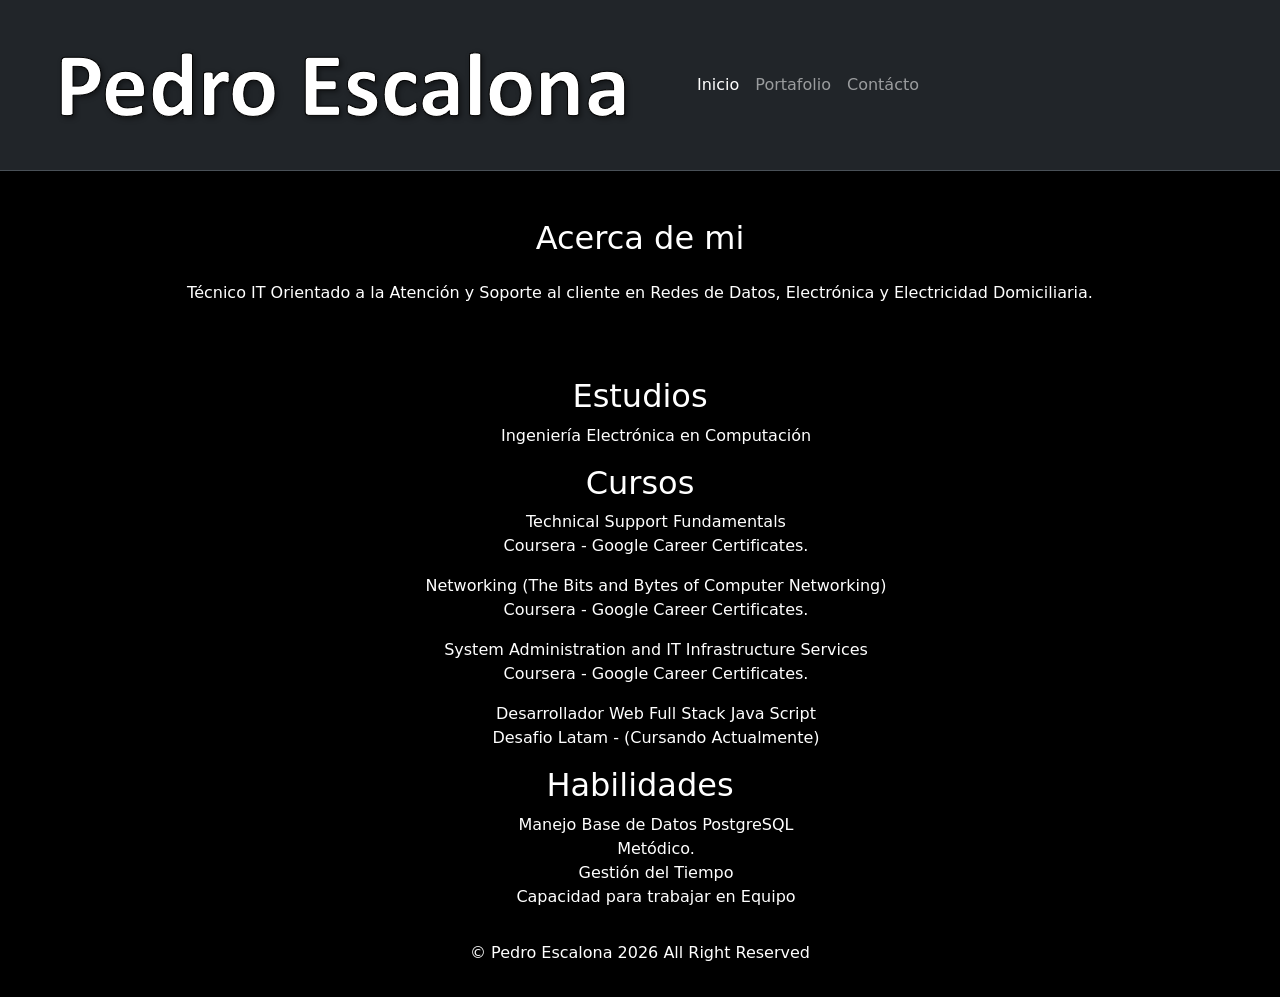
<file: index.html>
<!DOCTYPE html>
<html lang="esp">
<head>
    <meta charset="UTF-8">
    <meta name="viewport" content="width=device-width, initial-scale=1.0">
    <title>Inicio</title>
    <link href="https://cdn.jsdelivr.net/npm/bootstrap@5.3.8/dist/css/bootstrap.min.css" rel="stylesheet" integrity="sha384-sRIl4kxILFvY47J16cr9ZwB07vP4J8+LH7qKQnuqkuIAvNWLzeN8tE5YBujZqJLB" crossorigin="anonymous">
    <link rel="stylesheet" href="./assets/style.css">
</head>
<body>

   
<nav class="navbar navbar-expand-lg bg-dark border-bottom border-body" data-bs-theme="dark">
    
  <div class="container-fluid">
    <a class="navbar-brand" href="index.html"> 
        <img src="./assets/img/logo.png" alt="logo"  class="img-fluid">
    </a>
    <button class="navbar-toggler" type="button" data-bs-toggle="collapse" data-bs-target="#navbarNav" aria-controls="navbarNav" aria-expanded="false" aria-label="Toggle navigation" >
      <span class="navbar-toggler-icon"></span>
    </button>
    <div class="collapse navbar-collapse" id="navbarNav">
      <ul class="navbar-nav">
        <li class="nav-item">
          <a class="nav-link active" aria-current="page" href="index.html">Inicio</a>
        </li>
        <li class="nav-item">
          <a class="nav-link" href="portafolio.html">Portafolio</a>
        </li>
        <li class="nav-item">
          <a class="nav-link" href="contacto.html">Contácto</a>
        </li>
        
      </ul>
    </div>
  </div>
</nav>


<section id="Acerca-de-mi" class="container text-center my-5">


        <h2 >Acerca de mi</h2>

        <p class="my-4">
            Técnico IT Orientado a la Atención y Soporte al cliente en  Redes de Datos, Electrónica y Electricidad Domiciliaria.
        </p>

 </section>

 <section id="estudios" class= "text-center">

    <h2>Estudios </h2>

    <ul>
    <li>Ingeniería Electrónica en Computación</li>
    
 </ul> 

</section>

 <section id="cursos" class= "text-center">

    <h2>Cursos </h2>

    <ul>
    <li>Technical Support Fundamentals</li>
    <p> Coursera - Google Career Certificates. </p>
    <li>Networking (The Bits and Bytes of Computer Networking)</li>
    <p> Coursera - Google Career Certificates. </p>
    <li>System Administration and IT Infrastructure Services</li>
    <p> Coursera - Google Career Certificates. </p>
    <li>Desarrollador Web Full Stack Java Script</li>
    <p>Desafio Latam - (Cursando Actualmente)</p>
 </ul> 

</section>

<section id="habilidades" class= "text-center">

    <h2>Habilidades </h2>

    <ul>
    <li>Manejo Base de Datos PostgreSQL</li>
    <li>Metódico.</li>
    <li>Gestión del Tiempo</li>
    <li>Capacidad para trabajar en Equipo</li>
 </ul> 

</section>

<footer class=" text-white text-center p-3">
<p> © Pedro Escalona 2026 All Right Reserved</p>

</footer>

    <script src="https://cdn.jsdelivr.net/npm/bootstrap@5.3.8/dist/js/bootstrap.bundle.min.js" integrity="sha384-FKyoEForCGlyvwx9Hj09JcYn3nv7wiPVlz7YYwJrWVcXK/BmnVDxM+D2scQbITxI" crossorigin="anonymous"></script>
    
</body>
</html>
</file>
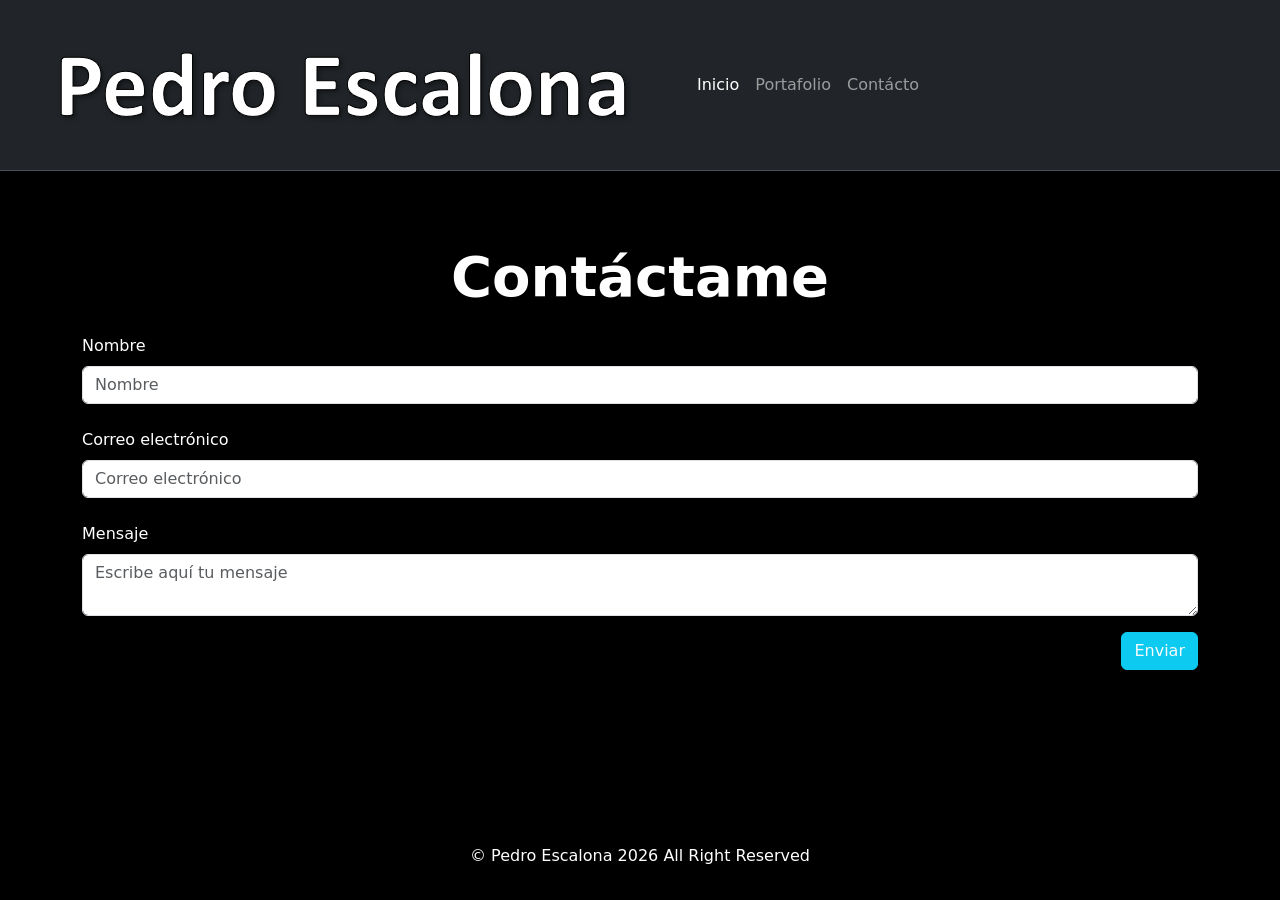
<file: contacto.html>
<!DOCTYPE html>
<html lang="esp">
<head>
    <meta charset="UTF-8">
    <meta name="viewport" content="width=device-width, initial-scale=1.0">
    <title>Portafolio</title>
    <link href="https://cdn.jsdelivr.net/npm/bootstrap@5.3.8/dist/css/bootstrap.min.css" rel="stylesheet" integrity="sha384-sRIl4kxILFvY47J16cr9ZwB07vP4J8+LH7qKQnuqkuIAvNWLzeN8tE5YBujZqJLB" crossorigin="anonymous">
    <link rel="stylesheet" href="./assets/style.css">

</head>
<body>
    
<nav class="navbar navbar-expand-lg bg-dark border-bottom border-body" data-bs-theme="dark">
    
  <div class="container-fluid">
    <a class="navbar-brand" href="index.html"> 
        <img src="./assets/img/logo.png" alt="logo"  class="img-fluid">
    </a>
    <button class="navbar-toggler" type="button" data-bs-toggle="collapse" data-bs-target="#navbarNav" aria-controls="navbarNav" aria-expanded="false" aria-label="Toggle navigation" >
      <span class="navbar-toggler-icon"></span>
    </button>
    <div class="collapse navbar-collapse" id="navbarNav">
      <ul class="navbar-nav">
        <li class="nav-item">
          <a class="nav-link active" aria-current="page" href="index.html">Inicio</a>
        </li>
        <li class="nav-item">
          <a class="nav-link" href="portafolio.html">Portafolio</a>
        </li>
        <li class="nav-item">
          <a class="nav-link" href="contacto.html">Contácto</a>
        </li>
        
      </ul>
    </div>
  </div>
</nav>


<section id="Contacto" class="container my-5">

        <h2 class="display-4 fw-bold text-center my-4">Contáctame</h2>


        <form>


            <div class="form-group mb-4">
                <label class="mb-2">Nombre</label>
                <input class="form-control" placeholder="Nombre">
            </div>

            <div class="form-group mb-4">
                <label class="mb-2">Correo electrónico</label>
                <input class="form-control" placeholder="Correo electrónico" />
            </div>


            <div class="form-group">
                <label class="mb-2">Mensaje</label>
                <textarea class="form-control" placeholder="Escribe aquí tu mensaje"></textarea>
            </div>

            <div class="my-3 text-end">
                <button class="btn btn-info text-light">Enviar</button>
            </div>



        </form>

    </section>


<footer class=" text-white text-center p-3">
<p> © Pedro Escalona 2026 All Right Reserved</p>

</footer>

    <script src="https://cdn.jsdelivr.net/npm/bootstrap@5.3.8/dist/js/bootstrap.bundle.min.js" integrity="sha384-FKyoEForCGlyvwx9Hj09JcYn3nv7wiPVlz7YYwJrWVcXK/BmnVDxM+D2scQbITxI" crossorigin="anonymous"></script>
    
</body>
</html>
</file>
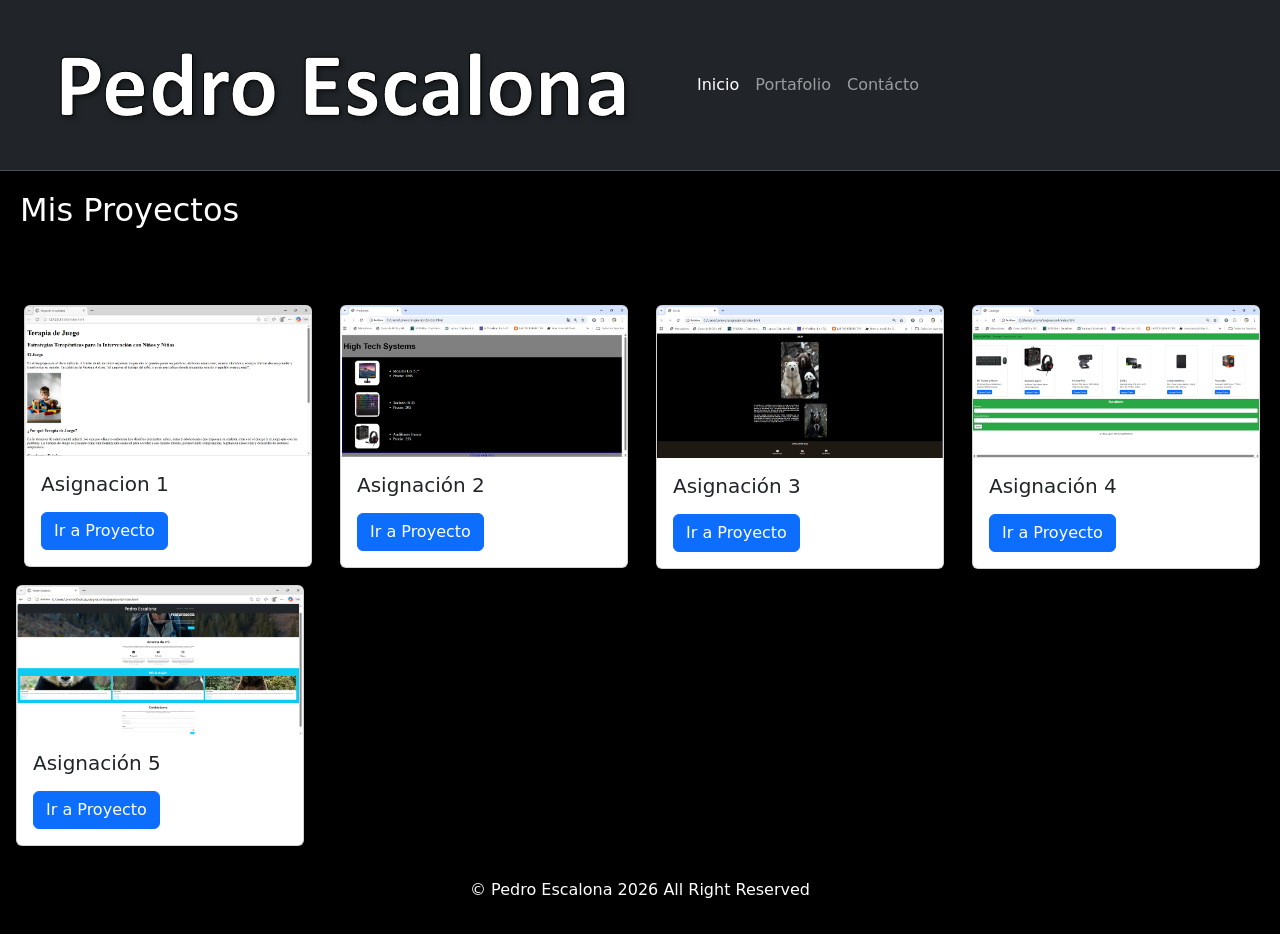
<file: portafolio.html>
<!DOCTYPE html>
<html lang="esp">
<head>
    <meta charset="UTF-8">
    <meta name="viewport" content="width=device-width, initial-scale=1.0">
    <title>Portafolio</title>
    <link href="https://cdn.jsdelivr.net/npm/bootstrap@5.3.8/dist/css/bootstrap.min.css" rel="stylesheet" integrity="sha384-sRIl4kxILFvY47J16cr9ZwB07vP4J8+LH7qKQnuqkuIAvNWLzeN8tE5YBujZqJLB" crossorigin="anonymous">
    <link rel="stylesheet" href="./assets/style.css">

</head>
<body>
    
<nav class="navbar navbar-expand-lg bg-dark border-bottom border-body" data-bs-theme="dark">
    
  <div class="container-fluid">
    <a class="navbar-brand" href="index.html"> 
        <img src="./assets/img/logo.png" alt="logo"  class="img-fluid">
    </a>
    <button class="navbar-toggler" type="button" data-bs-toggle="collapse" data-bs-target="#navbarNav" aria-controls="navbarNav" aria-expanded="false" aria-label="Toggle navigation" >
      <span class="navbar-toggler-icon"></span>
    </button>
    <div class="collapse navbar-collapse" id="navbarNav">
      <ul class="navbar-nav">
        <li class="nav-item">
          <a class="nav-link active" aria-current="page" href="index.html">Inicio</a>
        </li>
        <li class="nav-item">
          <a class="nav-link" href="portafolio.html">Portafolio</a>
        </li>
        <li class="nav-item">
          <a class="nav-link" href="contacto.html">Contácto</a>
        </li>
        
      </ul>
    </div>
  </div>
</nav>



<article class="titulo">

    <h2>Mis Proyectos</h2>

</article>

<main class="row mt-3 p-3">

     <article class="col ms-2 md-4  lg-6 mt-3">
    <div class="card" style="width: 18rem;">
    <img src="./assets/img/imagen1.png" class="card-img-top" alt="proyecto1">
    <div class="card-body">
    <h5 class="card-title">Asignacion 1</h5>
    <p class="card-text"></p>
    <a href="https://github.com/plea1987/asignacion1.git" class="btn btn-primary">Ir a Proyecto</a>
  </div>
</div>
    </article>

<article class="col ms-12 md-4  lg-6 mt-3">
<div class="card" style="width: 18rem;">
  <img src="./assets/img/imagen2.png" class="card-img-top" alt="imagen2">
  <div class="card-body">
    <h5 class="card-title">Asignación 2</h5>
    <p class="card-text"></p>
    <a href="https://github.com/plea1987/asignacion2.git" class="btn btn-primary">Ir a Proyecto</a>
  </div>
  </div>
</article>

<article class="col ms-12 md-4  lg-6 mt-3">
<div class="card" style="width: 18rem;">
  <img src="./assets/img/imagen3.png" class="card-img-top" alt="imagen3">
  <div class="card-body">
    <h5 class="card-title">Asignación 3</h5>
    <p class="card-text"></p>
    <a href="https://github.com/plea1987/asignacion3.git" class="btn btn-primary">Ir a Proyecto</a>
  </div>
  </div>
</article>

<article class="col ms-12 md-4  lg-6 mt-3">
    <div class="card" style="width: 18rem;">
  <img src="./assets/img/imagen4.png" class="card-img-top" alt="imagen4">
  <div class="card-body">
    <h5 class="card-title">Asignación 4</h5>
    <p class="card-text"></p>
    <a href="https://github.com/plea1987/asignacion4.git" class="btn btn-primary">Ir a Proyecto</a>
  </div>
</div>
    </article>

<article class="col ms-12 md-4  lg-6 mt-3">
<div class="card" style="width: 18rem;">
  <img src="./assets/img/imagen5.png" class="card-img-top" alt="Disco Externo">
  <div class="card-body">
    <h5 class="card-title">Asignación 5</h5>
    <p class="card-text"></p>
    <a href="https://github.com/plea1987/asignacion5.git" class="btn btn-primary">Ir a Proyecto</a>
  </div>
  </div>
</article>



</main>






<footer class=" text-white text-center p-3">
<p> © Pedro Escalona 2026 All Right Reserved</p>

</footer>

    <script src="https://cdn.jsdelivr.net/npm/bootstrap@5.3.8/dist/js/bootstrap.bundle.min.js" integrity="sha384-FKyoEForCGlyvwx9Hj09JcYn3nv7wiPVlz7YYwJrWVcXK/BmnVDxM+D2scQbITxI" crossorigin="anonymous"></script>
    
</body>
</html>
</file>
<file: assets/style.css>
body {
    display: flex;
    flex-direction: column;
    min-height: 100vh; 
    margin: 0;
    color:white;
    background-color: black;
}


.titulo {
  
    display: flex;
    margin: 20px;
    padding: 30;
}


ul {
    list-style-type: none;
} 

footer {
    margin-top: auto;
    padding: 1rem;
}
</file>
